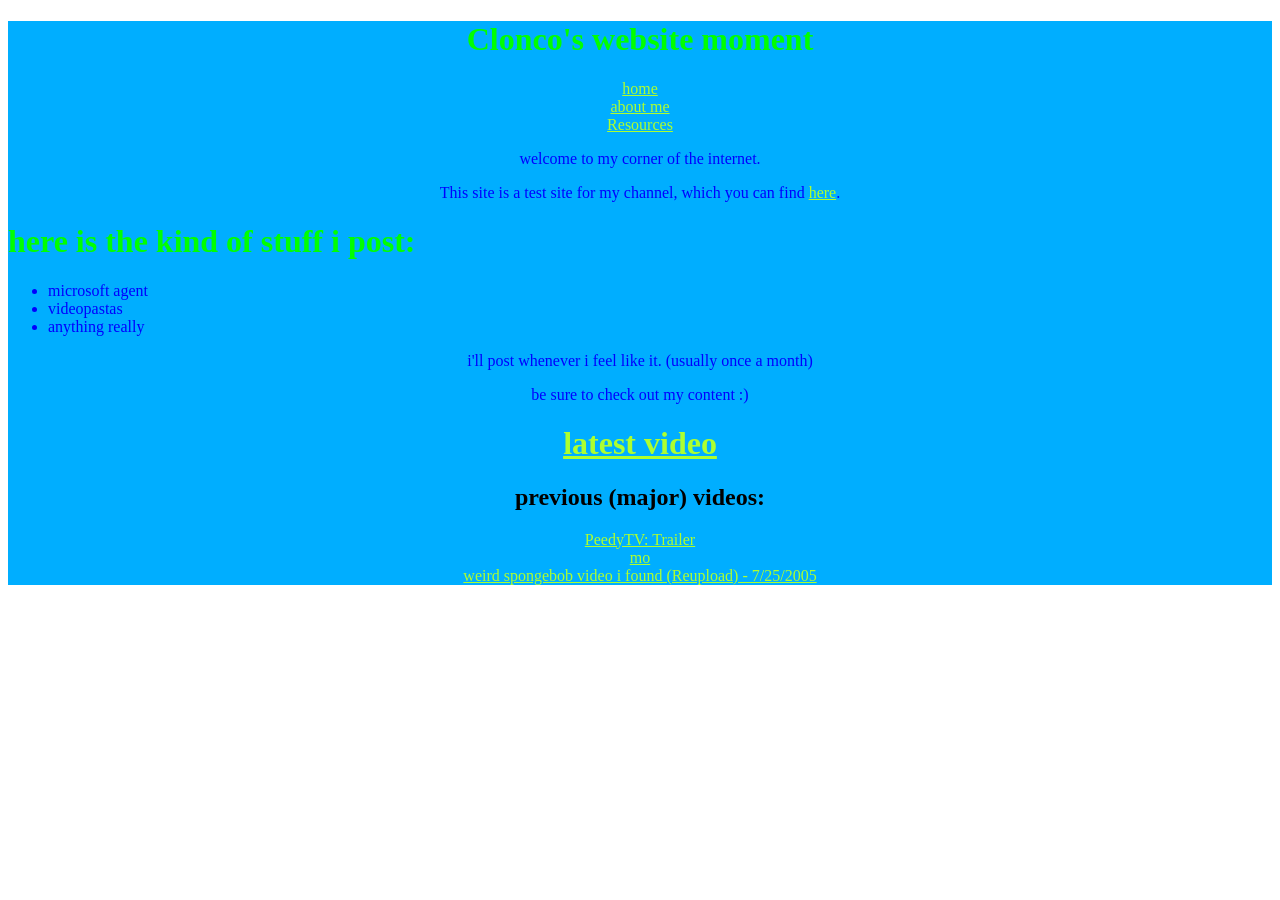
<file: index.html>
<!DOCTYPE html>
<html lang="en">
    <div class="box">
        <div class="center">
    <head>
        <meta charset="utf-8" />
        <h1>Clonco's website moment</h1>
        <p><a href="index.html">home</a><br><a href="aboutme.html">about me</a><br><a href="resources.html">Resources</a></p>
    </head>
    <body>
        <p>welcome to my corner of the internet.</p>
        <p>This site is a test site for my channel, which you can find <a href="https://www.youtube.com/@clonco-dualdestinies">here</a>.</p>
        </div>
        <h1>here is the kind of stuff i post:</h1>
        <ul>
            <li>microsoft agent</li>
            <li>videopastas</li>
            <li>anything really</li>
        </ul>
        <div class="center">
        <p>i'll post whenever i feel like it. (usually once a month)</p>
        <p>be sure to check out my content :)</p>

        <h1><a href="https://youtu.be/aval62me718">latest video</a></h1>
        
        <h2>previous (major) videos:</h2>
        <p><a href="https://youtu.be/ST0YuV5RCMY?is=p4HRDj_s_wRaLhdY">PeedyTV: Trailer</a><br><a href="https://youtu.be/EHsifNoVPjs">mo</a>
        <br><a href="https://youtu.be/sFO5Ab6hvQ8?si=NauWYPrZ5g5mlPKZ">weird spongebob video i found (Reupload) - 7/25/2005</a></p>
    </body>
    </div>
<link href = "style.css" rel = "stylesheet">
</html>
</file>
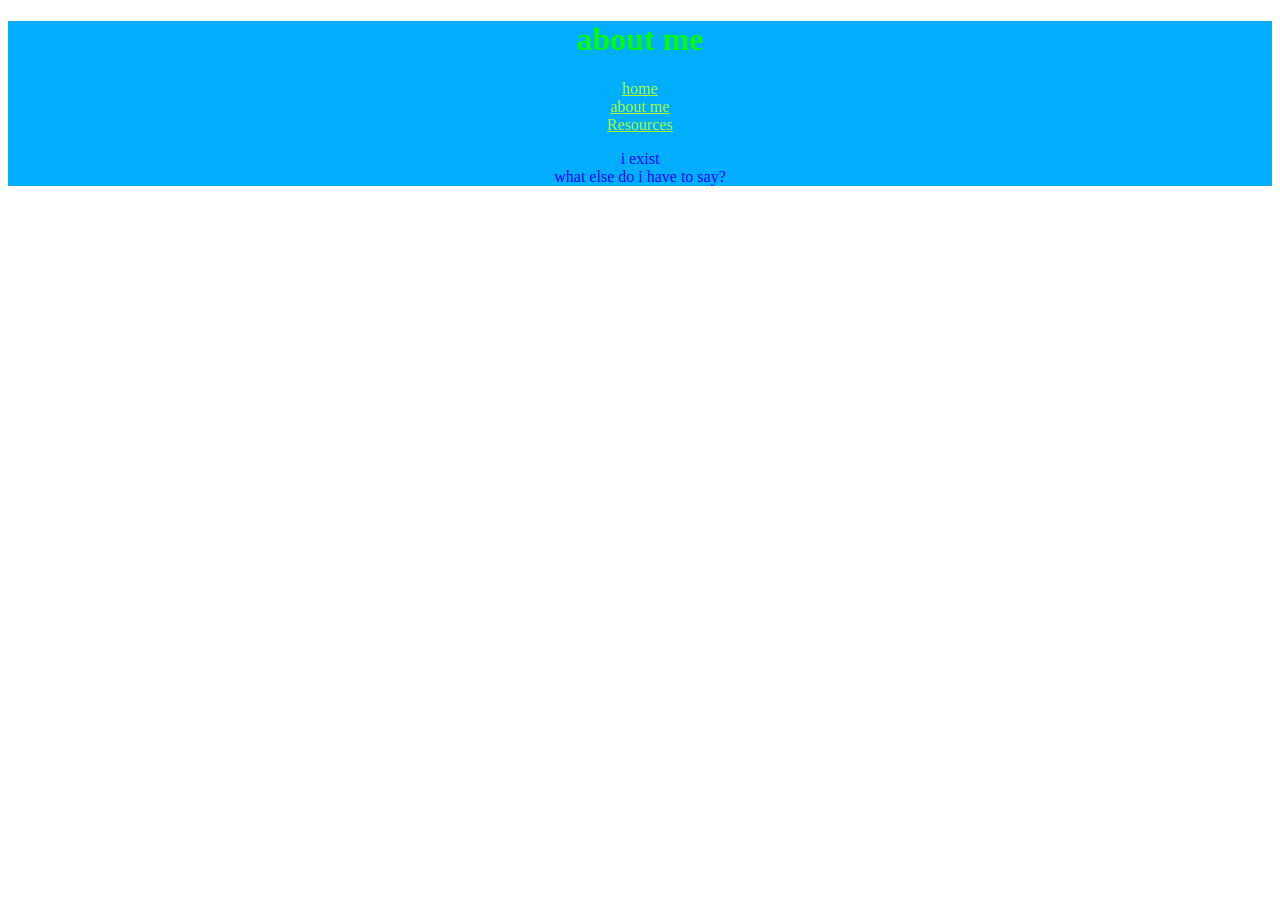
<file: aboutme-alt.html>
<!DOCTYPE html>
<html lang="en">
    <div class="box">
        <div class="center">
    <head>
        <meta charset="utf-8" />
        <h1>about me</h1>
        <p><a href="index-alt.html">home</a><br><a href="aboutme-alt.html">about me</a><br><a href="resources-alt.html">Resources</a></p>
    </head>
    <body><p>i exist<br>what else do i have to say?</p>
    </body>
    </div>
<link href = "style.css" rel = "stylesheet">
</html>
</file>
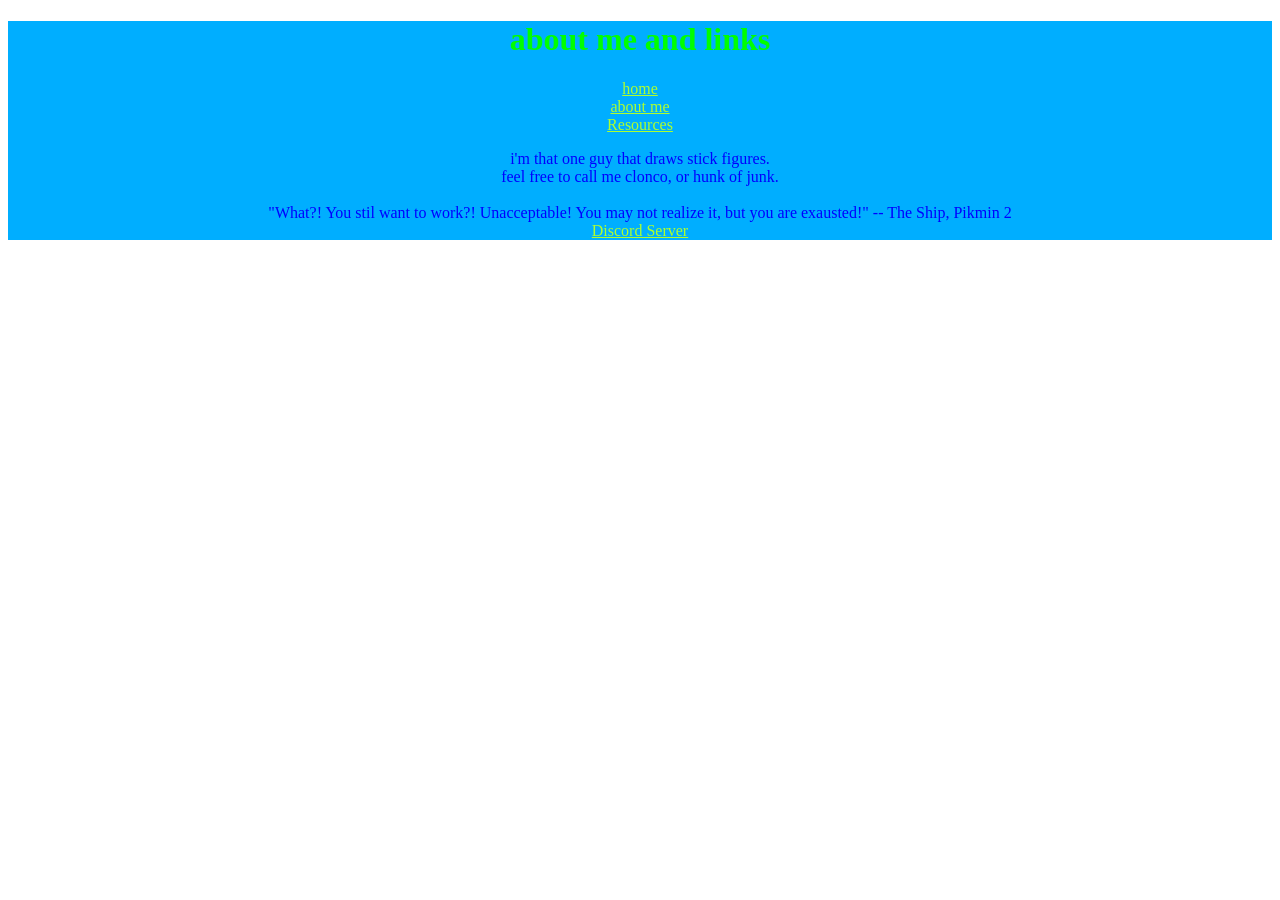
<file: aboutme.html>
<!DOCTYPE html>
<html lang="en">
    <div class="box">
        <div class="center">
    <head>
        <meta charset="utf-8" />
        <h1>about me and links</h1>
        <p><a href="index.html">home</a><br><a href="aboutme.html">about me</a><br><a href="resources.html">Resources</a></p>
    </head>
    <body><p>i'm that one guy that draws stick figures.<br>feel free to call me clonco, or hunk of junk.<br><br>"What?! You stil want to work?! Unacceptable! You may not realize it, but you are exausted!" -- The Ship, Pikmin 2
    <br><a href="https://discord.gg/5mvvbFZ3Yv">Discord Server</a></p></body>
    </div>
<link href = "style.css" rel = "stylesheet">
</html>
</file>
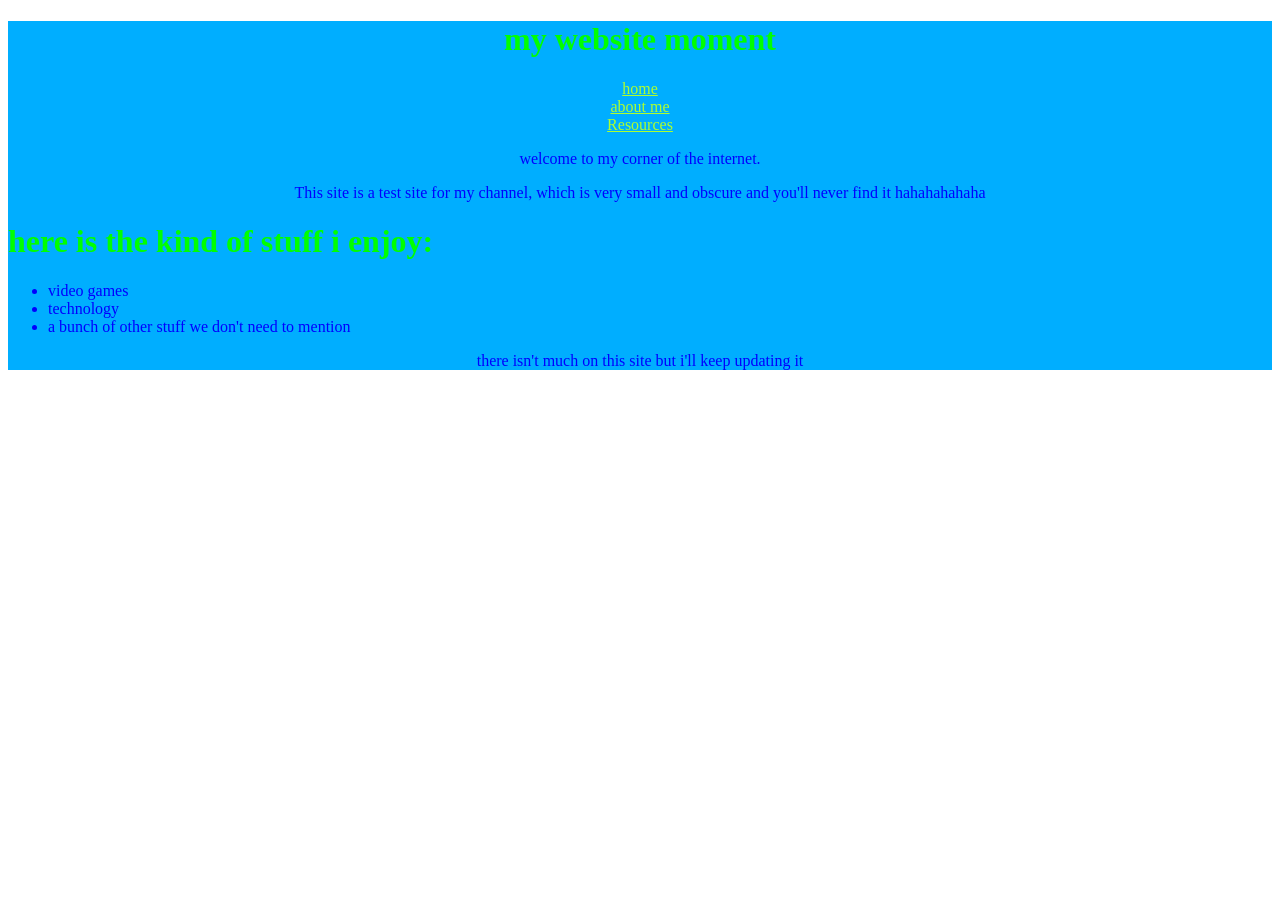
<file: index-alt.html>
<!DOCTYPE html>
<html lang="en">
    <div class="box">
        <div class="center">
    <head>
        <meta charset="utf-8" />
        <h1>my website moment</h1>
        <p><a href="index-alt.html">home</a><br><a href="aboutme-alt.html">about me</a><br><a href="resources-alt.html">Resources</a></p>
    </head>
    <body>
        <p>welcome to my corner of the internet.</p>
        <p>This site is a test site for my channel, which is very small and obscure and you'll never find it hahahahahaha</div></p>
        <h1>here is the kind of stuff i enjoy:</h1>
        <ul>
            <li>video games</li>
            <li>technology</li>
            <li>a bunch of other stuff we don't need to mention</li>
        </ul>
        <div class="center">
        <p>there isn't much on this site but i'll keep updating it</p>
    </body>
    </div>
<link href = "style.css" rel = "stylesheet">
</html>
</file>
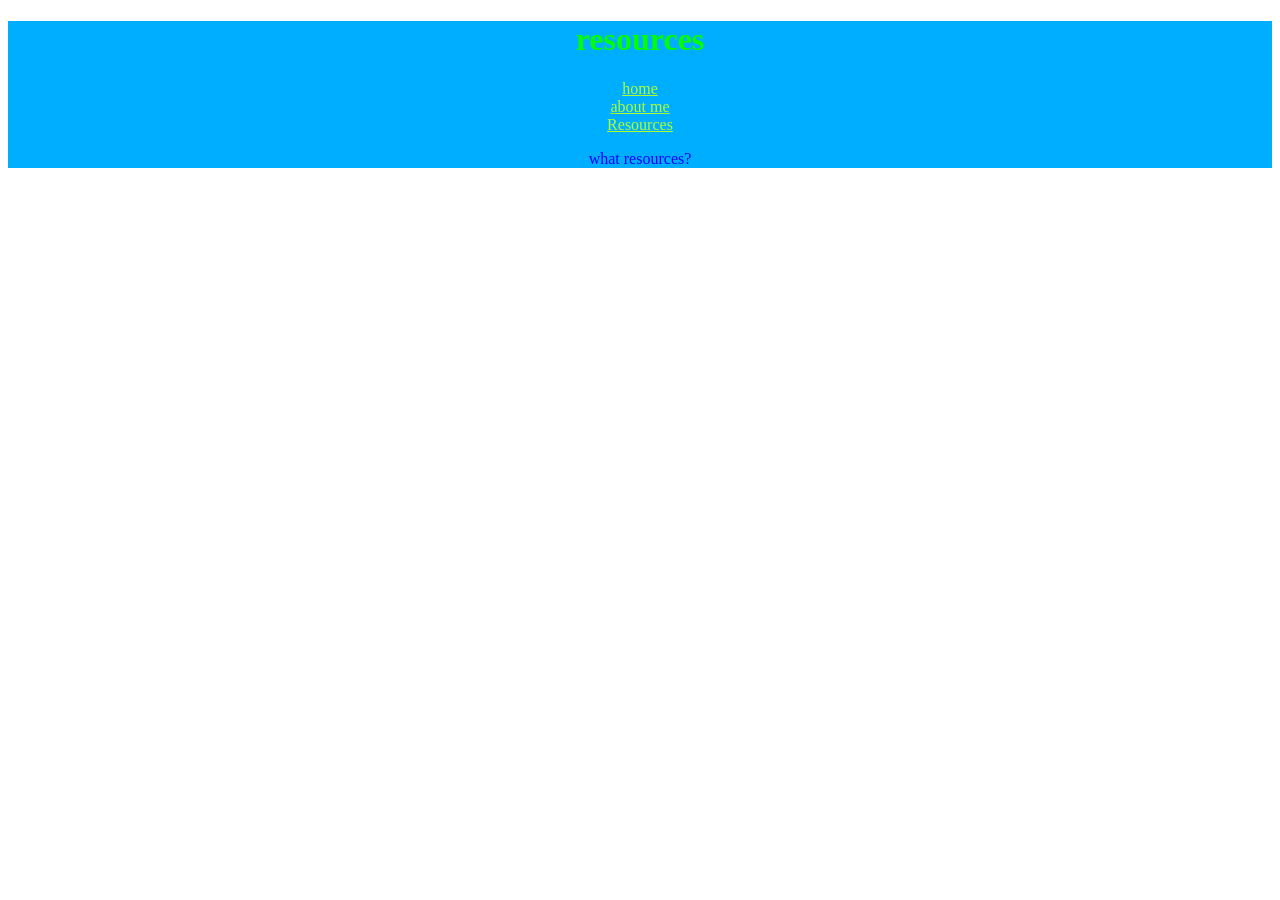
<file: resources-alt.html>
<!DOCTYPE html>
<html lang="en">
    <div class="box">
        <div class="center">
    <head>
        <meta charset="utf-8" />
        <h1>resources</h1>
        <p><a href="index-alt.html">home</a><br><a href="aboutme-alt.html">about me</a><br><a href="resources-alt.html">Resources</a></p>
    </head>
    <body>
        <p>what resources?</p>
    </body>
    </div>
<link href = "style.css" rel = "stylesheet">
</html>
</file>
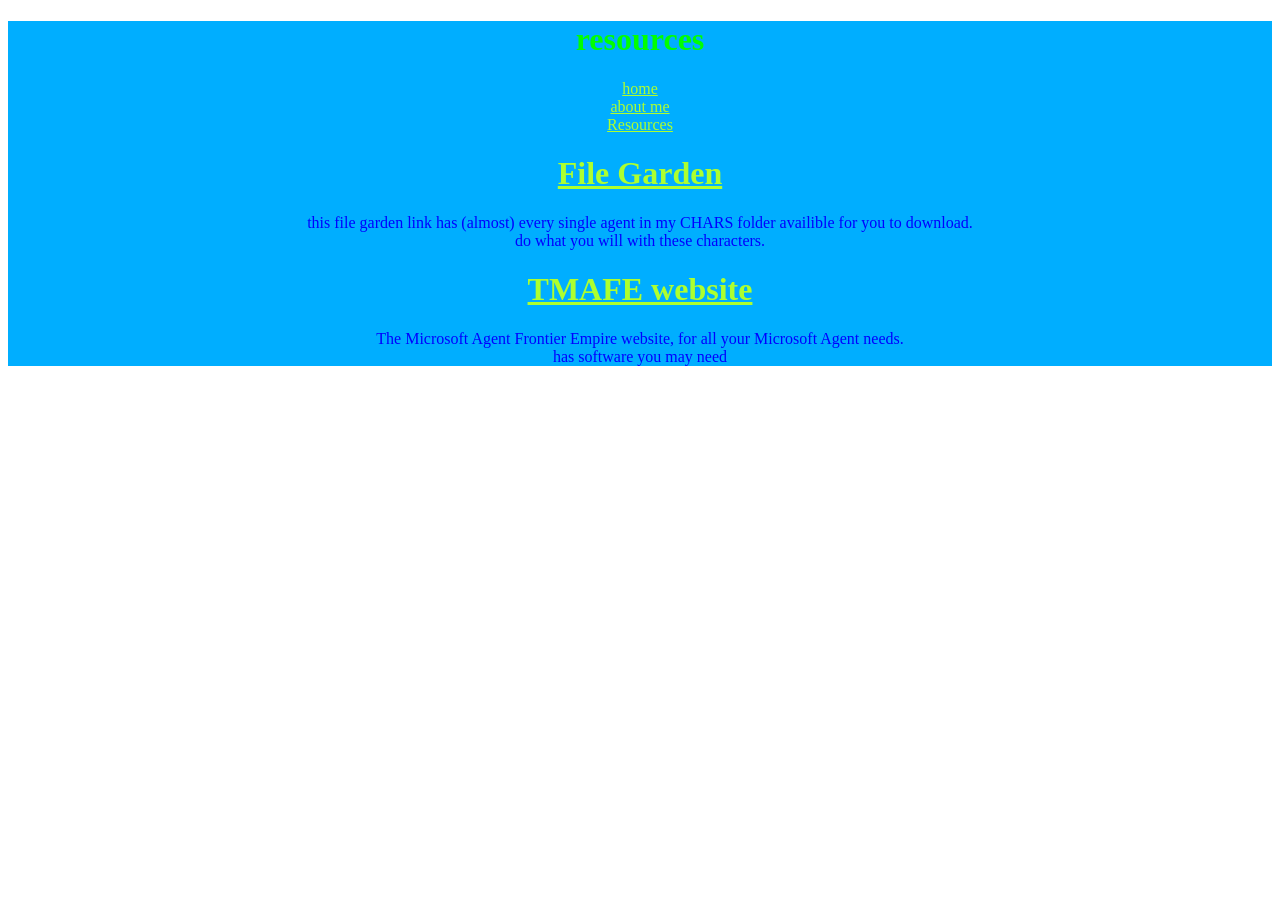
<file: resources.html>
<!DOCTYPE html>
<html lang="en">
    <div class="box">
        <div class="center">
    <head>
        <meta charset="utf-8" />
        <h1>resources</h1>
        <p><a href="index.html">home</a><br><a href="aboutme.html">about me</a><br><a href="resources.html">Resources</a></p>
    </head>
    <body>
        <h1><a href="#">File Garden</a></h1>
        <p>this file garden link has (almost) every single agent in my CHARS folder availible for you to download.<br>
        do what you will with these characters.</p>
        
        <h1><a href="tmafe.com">TMAFE website</a></h1>
        <p>The Microsoft Agent Frontier Empire website, for all your Microsoft Agent needs.<br>
        has software you may need</p>
    </body>
    </div>
<link href = "style.css" rel = "stylesheet">
</html>
</file>
<file: style.css>
h1 {
    color: rgb(0, 255, 0);
    font-family: 'Comic Sans MS'
}
p,
li {
    color: blue;
}
.special {
    color: orange;
    font-weight: bold;
}
h1 {
    font-size: 200%;
    font-family: 'Comic Sans MS'
}
a:link {
    color: greenyellow;
}
a:visited {
    color: rgba(0, 128, 0, 0.433);
}
a:hover {
    text-decoration: none;
}
.special {
    color: red;
}
p {
    color: blue;
    font-family: 'Comic Sans MS'
}
.box {
    background-color: rgb(0, 174, 255);
}
.center {
    text-align: center;
}
h2 {
    font-family: 'Comic Sans MS'
}
ul {
    font-family: 'Comic Sans MS'
}
</file>
